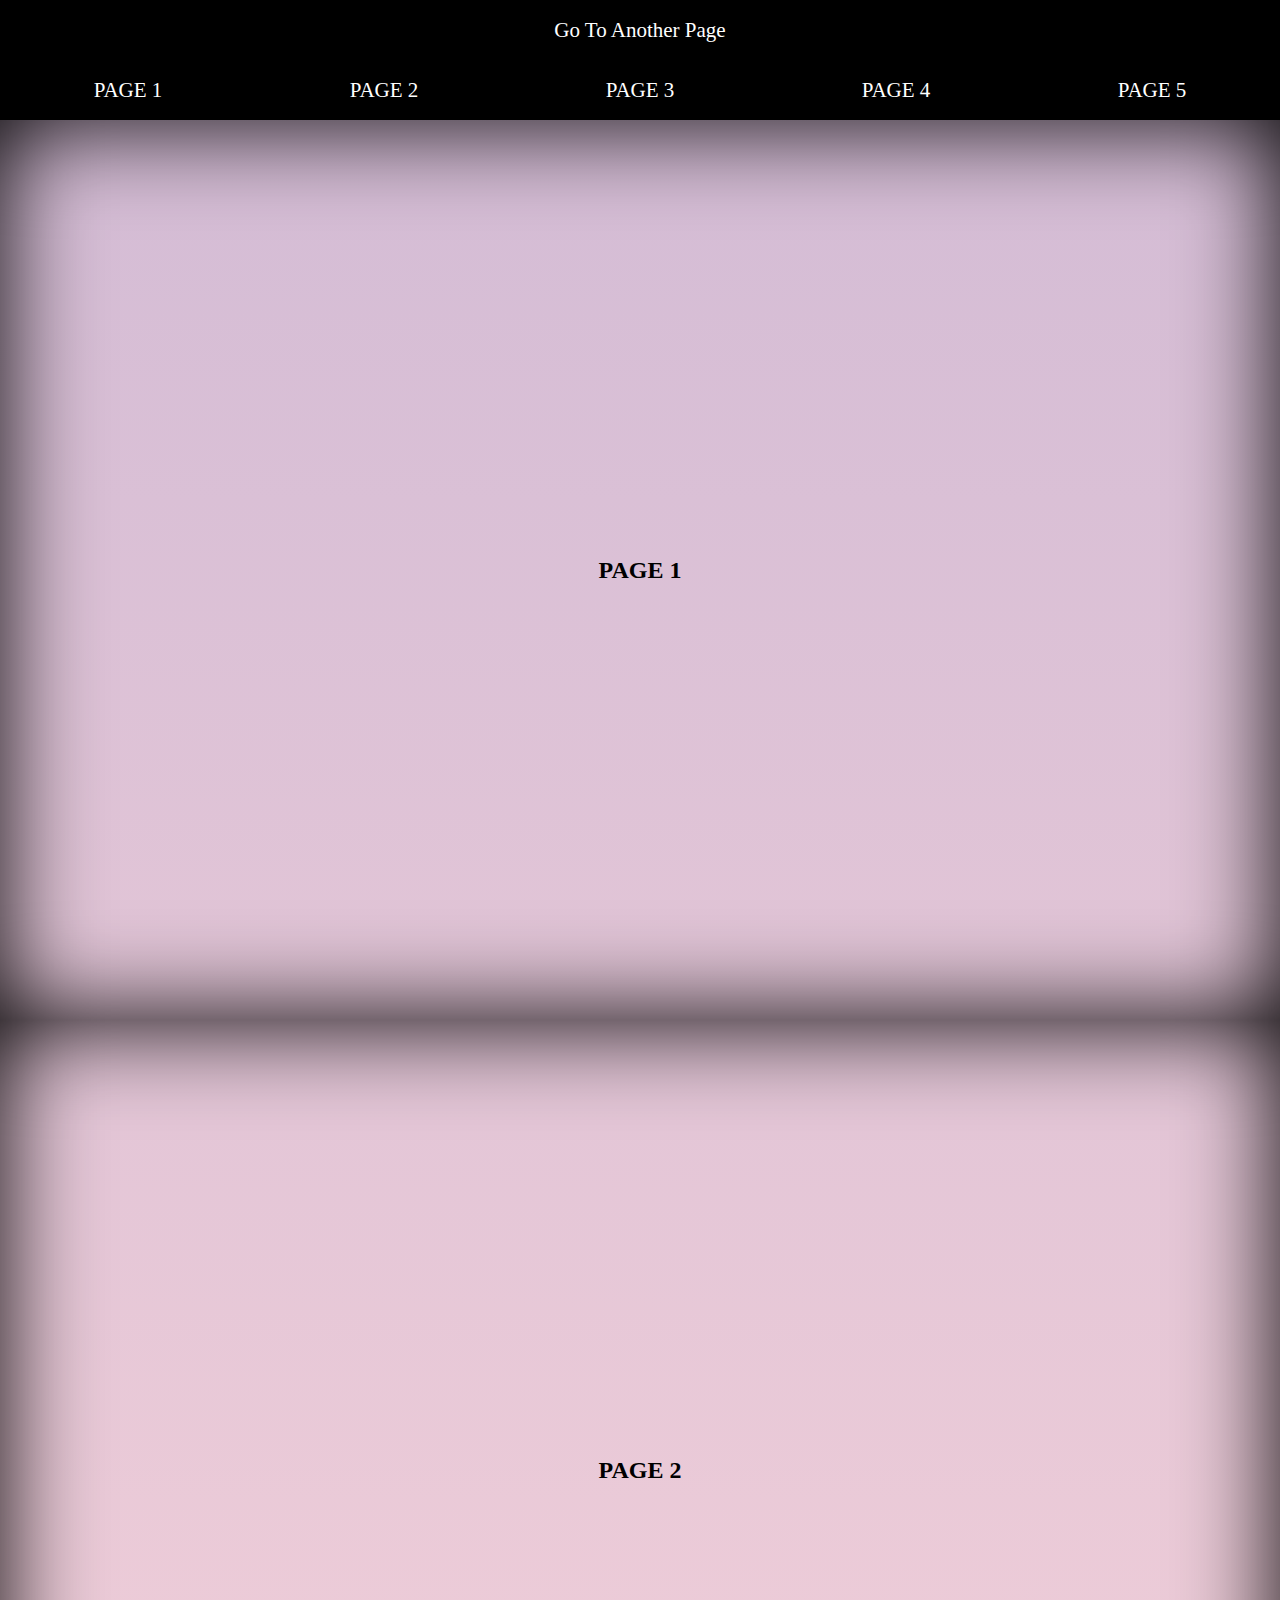
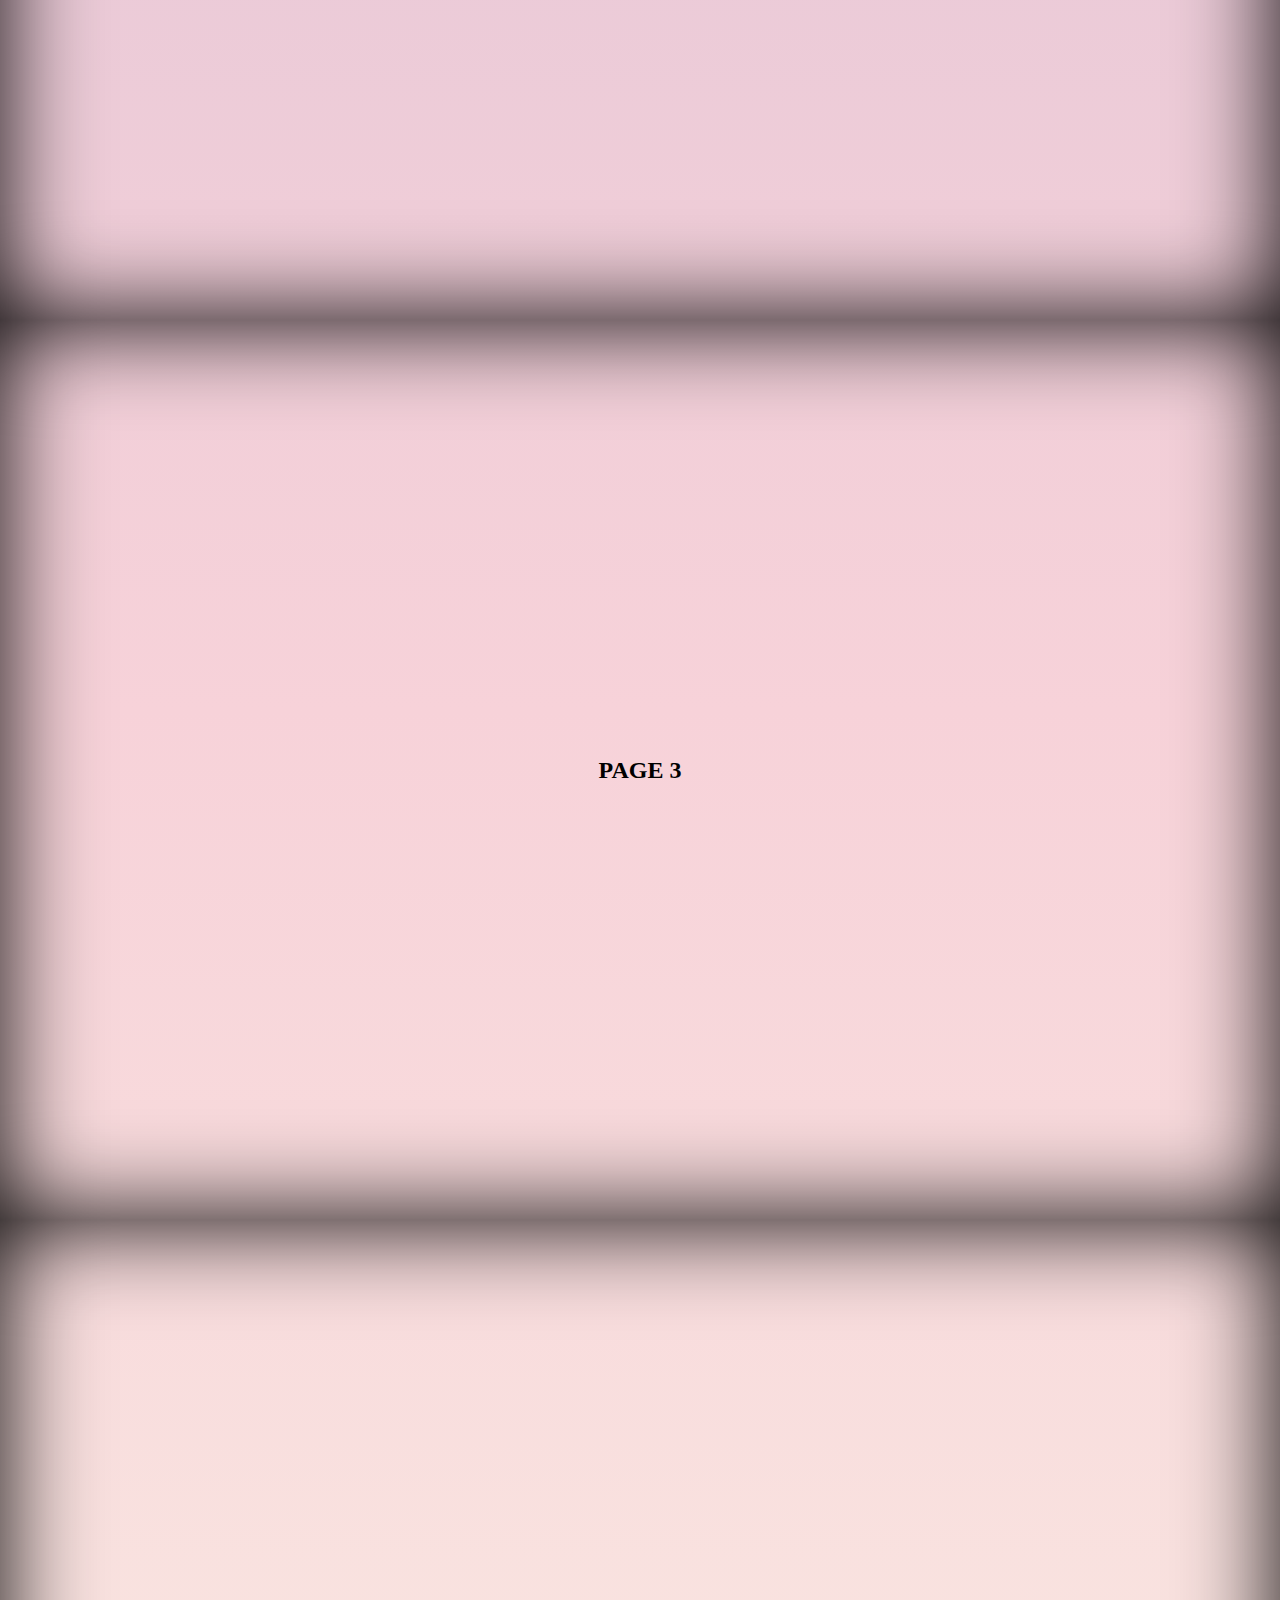
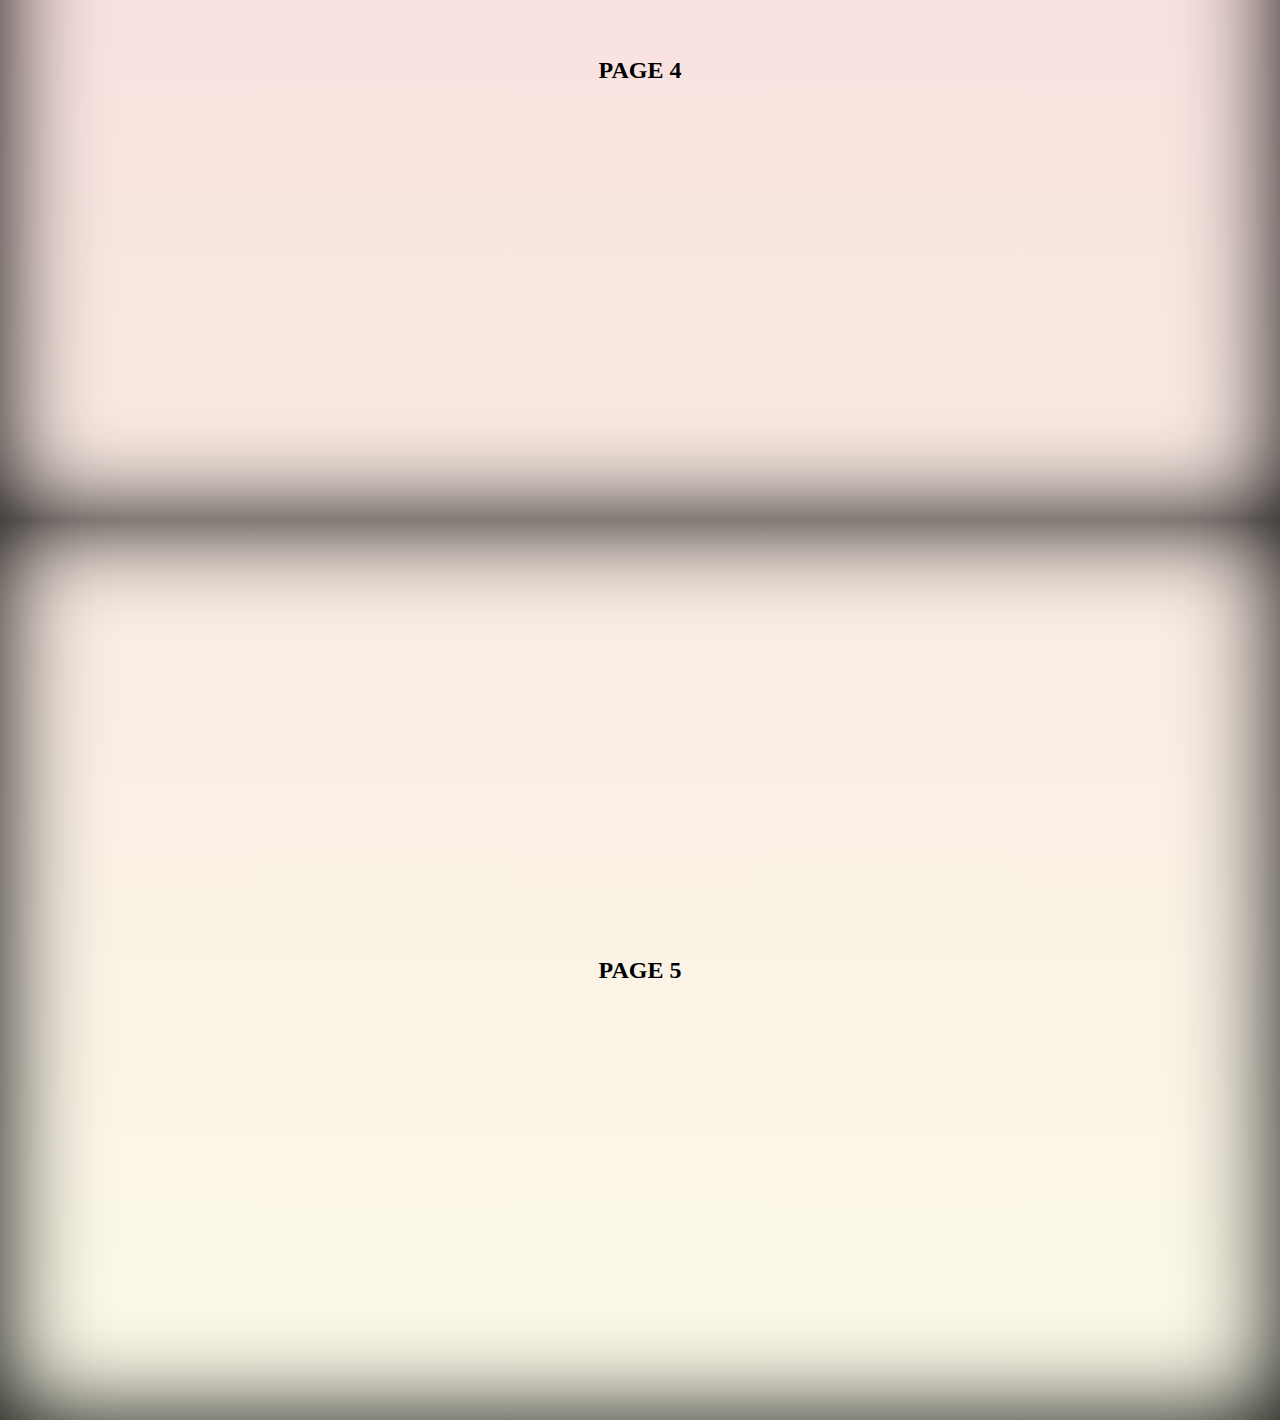
<file: index.html>
<!DOCTYPE html>
<html lang="en">
<head>
    <meta charset="UTF-8">
    <meta name="viewport" content="width=device-width, initial-scale=1.0">
    <meta http-equiv="X-UA-Compatible" content="ie=edge">
    <title>Document</title>
    <link rel="stylesheet" href="styles.css">
</head>
<body>
    <div class="wrap">
    <div class="nav">
            <a href="page2.html" class="">Go To Another Page</a>
    </div>
    <div class="nav" id="nav">
        <a href="#anchor1" class="item">PAGE 1</a>
        <a href="#anchor2" class="item">PAGE 2</a>
        <a href="#anchor3" class="item">PAGE 3</a>
        <a href="#anchor4" class="item">PAGE 4</a>
        <a href="#anchor5" class="item">PAGE 5</a>
    </div>
    
    <div class="block" id="anchor1">
        <h2>PAGE 1</h2>
    </div>
    <div class="block" id="anchor2">
        <h2>PAGE 2</h2>
    </div>
    <div class="block" id="anchor3">
        <h2>PAGE 3</h2>
    </div>
    <div class="block" id="anchor4">
        <h2>PAGE 4</h2>
    </div>
    <div class="block" id="anchor5">
        <h2>PAGE 5</h2>
    </div>
    </div>
    <script src="https://code.jquery.com/jquery-3.3.1.min.js"></script>
    <script src="main.js"></script>
</body>
</html>
</file>
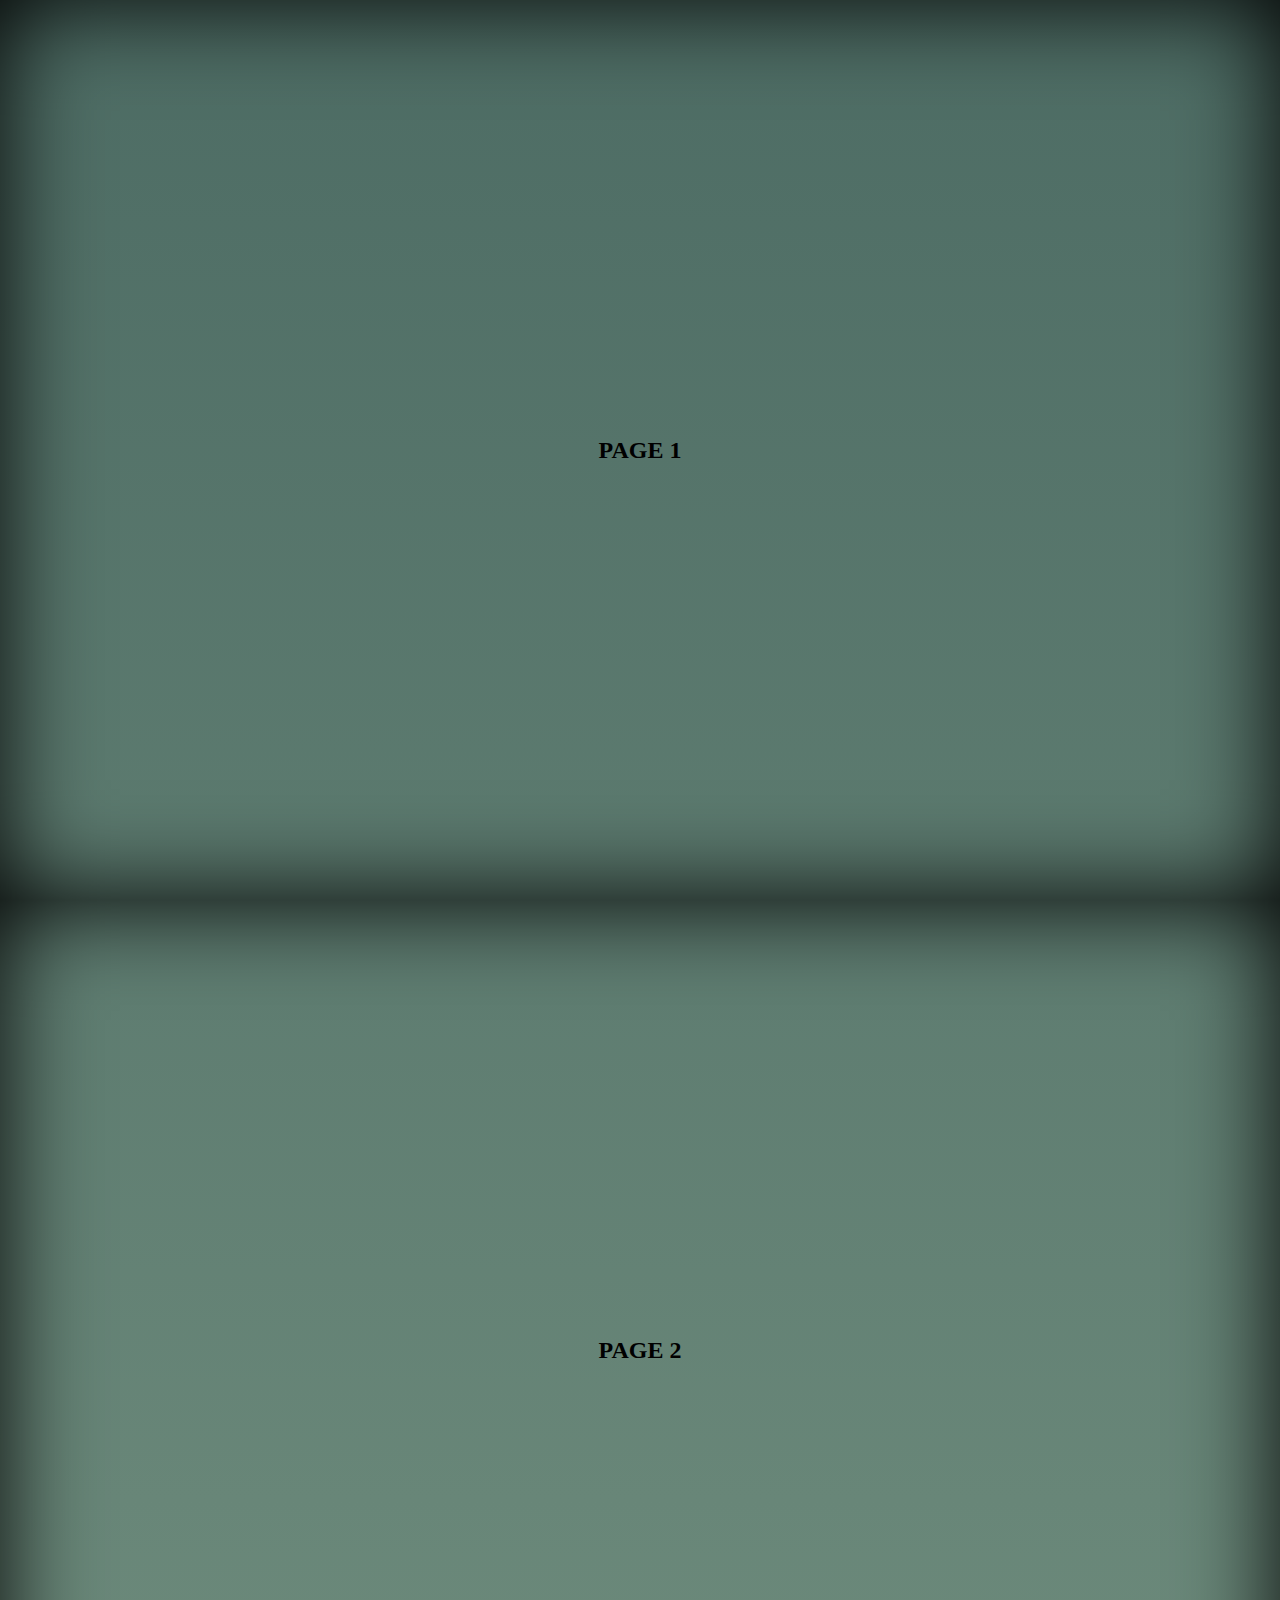
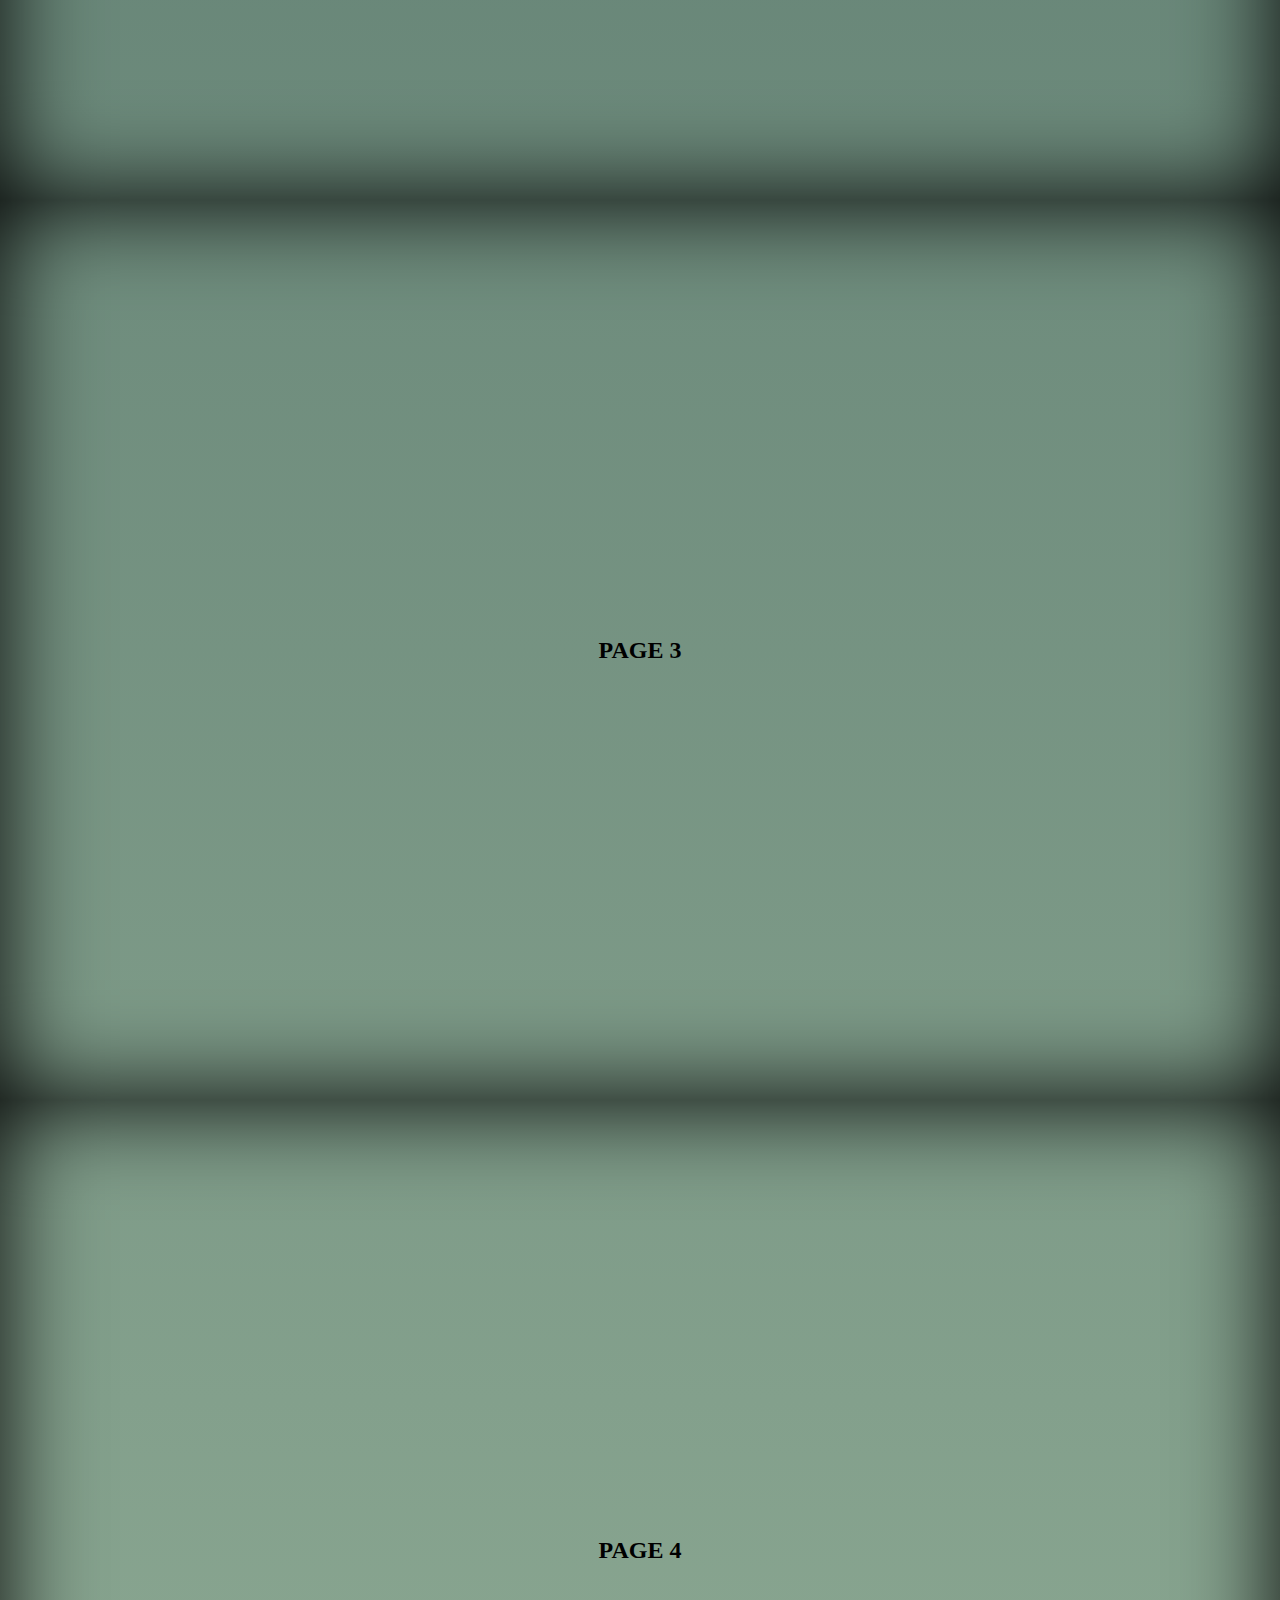
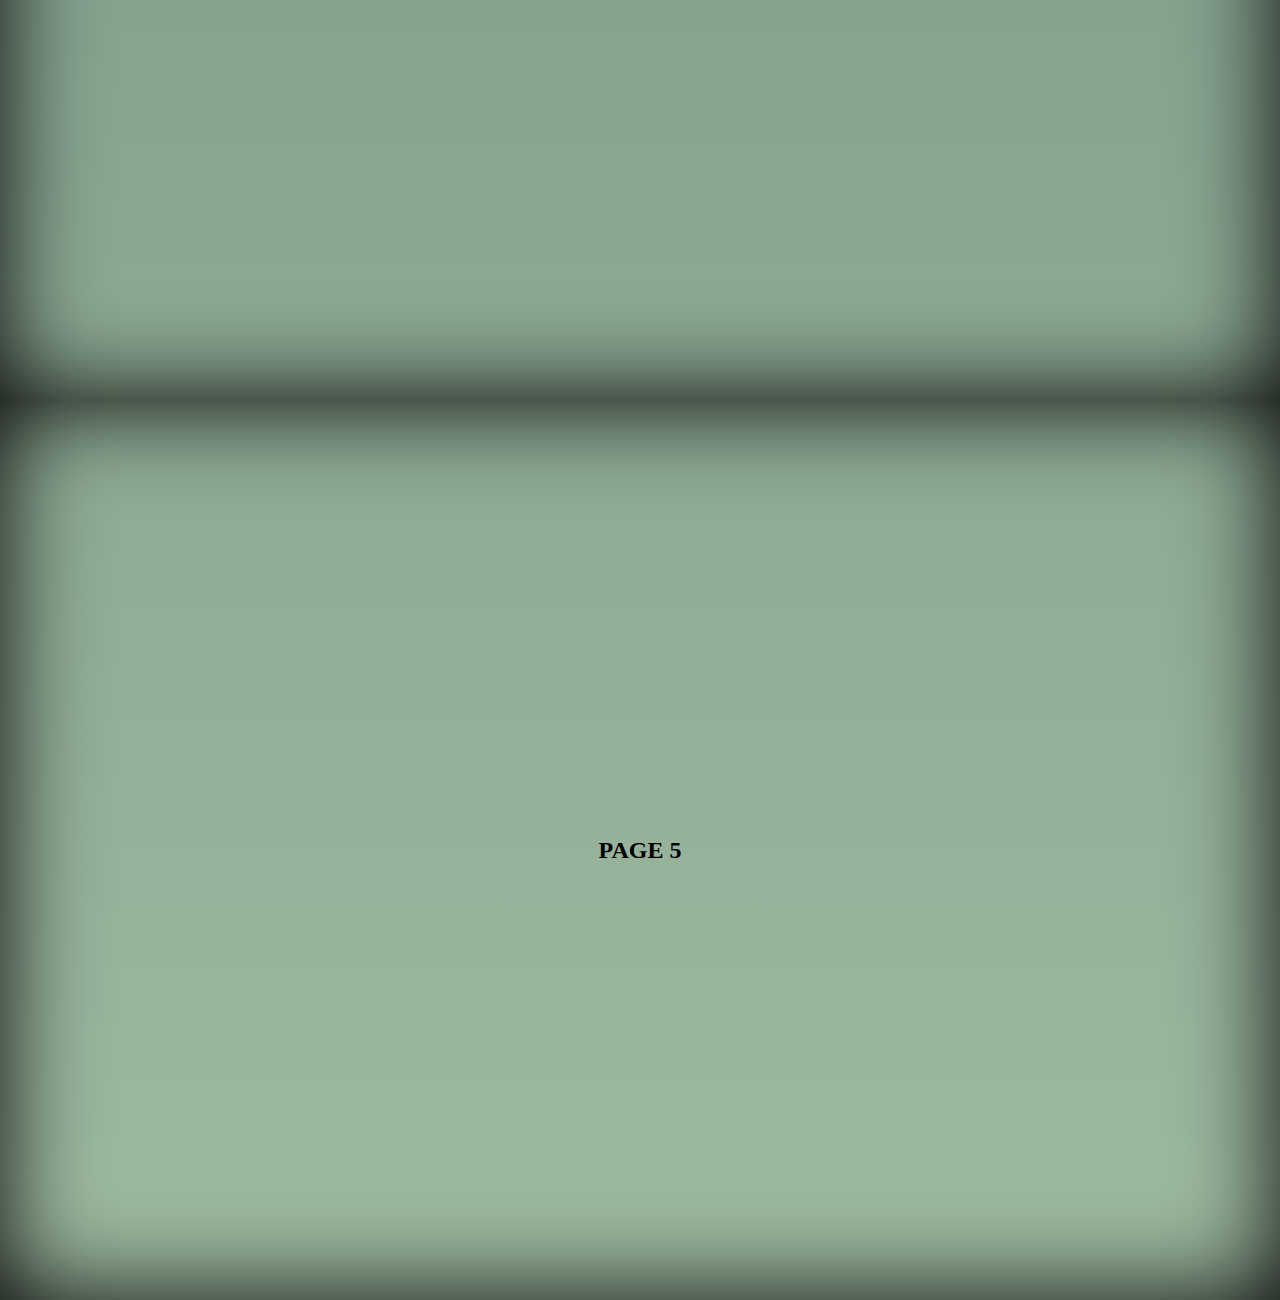
<file: page2.html>
<!DOCTYPE html>
<html lang="en">
<head>
    <meta charset="UTF-8">
    <meta name="viewport" content="width=device-width, initial-scale=1.0">
    <meta http-equiv="X-UA-Compatible" content="ie=edge">
    <title>Document</title>
    <link rel="stylesheet" href="styles2.css">
    <link rel="stylesheet" href="styles.css">
</head>
<body>
        

        <div class="block" id="">
                <h2>PAGE 1</h2>
            </div>
            <div class="block" id="">
                <h2>PAGE 2</h2>
            </div>
            <div class="block" id="">
                <h2>PAGE 3</h2>
            </div>
            <div class="block" id="anchor4">
                <h2>PAGE 4</h2>
            </div>
            <div class="block" id="">
                <h2>PAGE 5</h2>
            </div>

    <script src="https://code.jquery.com/jquery-3.3.1.min.js"></script>
    <script src="main2.js"></script>        
</body>
</html>
</file>
<file: styles.css>
*{
    margin: 0;
    padding: 0;
}
.wrap{
    background: linear-gradient(#d2bbd5,#f7d2d9,#fcfbe9);
}
.nav{
    /* position: fixed; */
    display: flex;
    flex-wrap: wrap;
    width: 100%;
    min-height: 60px;
    background: black;
    color: #fff;
    /* line-height: 60px; */
    justify-content: space-around;
    align-items: center;
  
}

.nav a{
    margin: 5px;
    padding: 7px 15px 7px 15px;
font-size: 21px;
text-decoration: none;
color: #fff;
}
.nav a:hover{
    -moz-box-shadow:    inset 0 0 10px #ffffff;
    -webkit-box-shadow: inset 0 0 10px #ffffff;
    box-shadow:         inset 0 0 10px #ffffff;
/* background: #fff; */
/* color: #000; */
border-radius: 25px;

}
.block{
    display: flex;
    width: 100%;
    height: 100vh;
    justify-content: center;    
    align-items: center;
    box-shadow: inset 0 0 100px #000000;
}
.sticky {
    position: fixed;
    top: 0;
    width: 100%;
  }
</file>
<file: styles2.css>
body{
    background: linear-gradient(#4d6c64,#9ebaa0);
}
</file>
